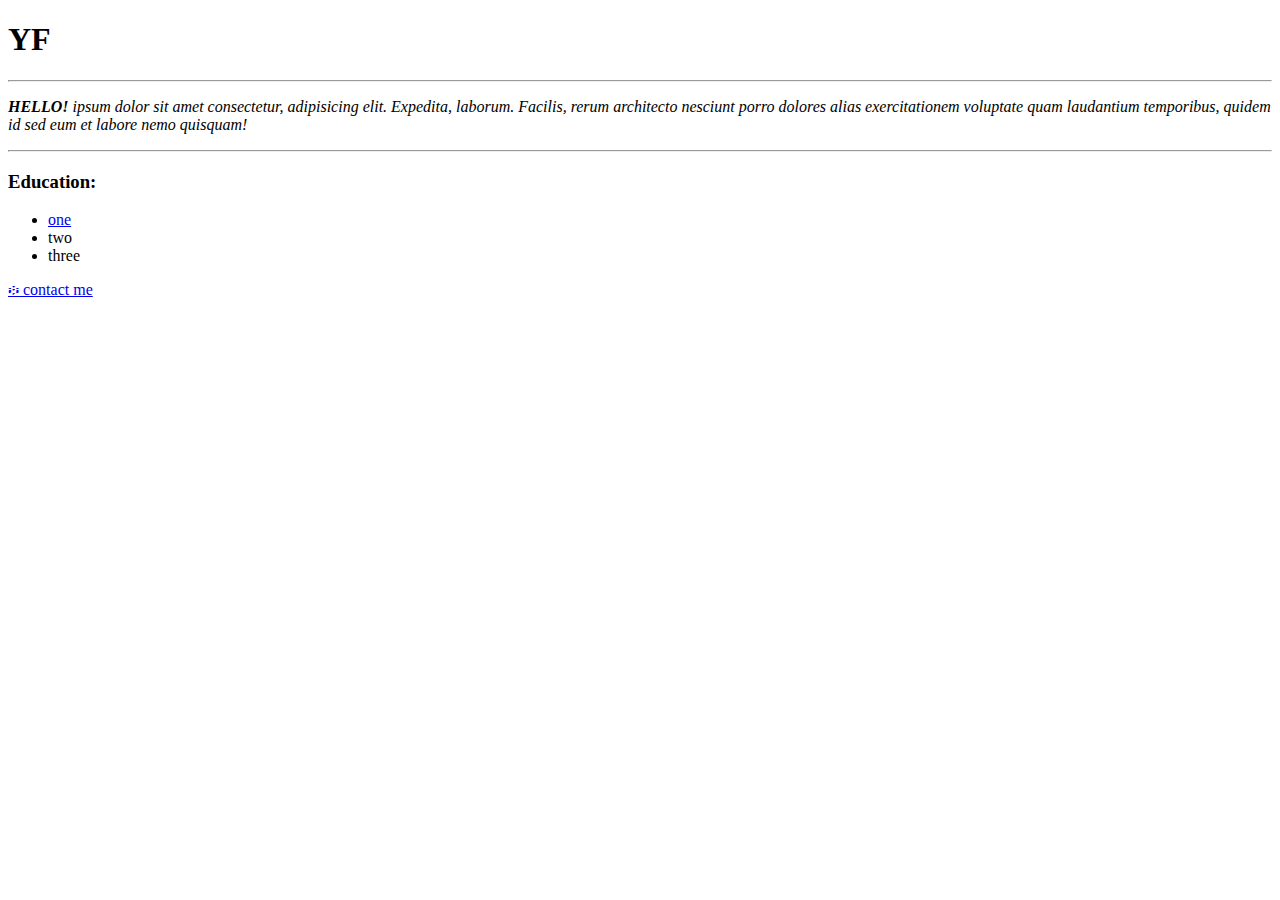
<file: day_41_html/index.html>
<!DOCTYPE html>
<html lang="en">
<head>
    <meta charset="UTF-8">
    <meta http-equiv="X-UA-Compatible" content="IE=edge">
    <meta name="viewport" content="width=device-width, initial-scale=1.0">
    <title>💯 YF's Site 💯</title>
</head>
<body>
    <h1>YF</h1>
    <hr>
    <p><em><strong>HELLO!</strong> ipsum dolor sit amet consectetur, adipisicing elit. Expedita, laborum. Facilis, rerum architecto nesciunt porro dolores alias exercitationem voluptate quam laudantium temporibus, quidem id sed eum et labore nemo quisquam!</em></p>
    <hr>
    <h3>Education:</h3>
    <ul>
        <li><a href="https://www.duckduckgo.com">one</a></li>
        <li>two</li>
        <li>three</li>
    </ul>
    <a href="contact-me.html">፨ contact me</a>
</body>
</html>
</file>
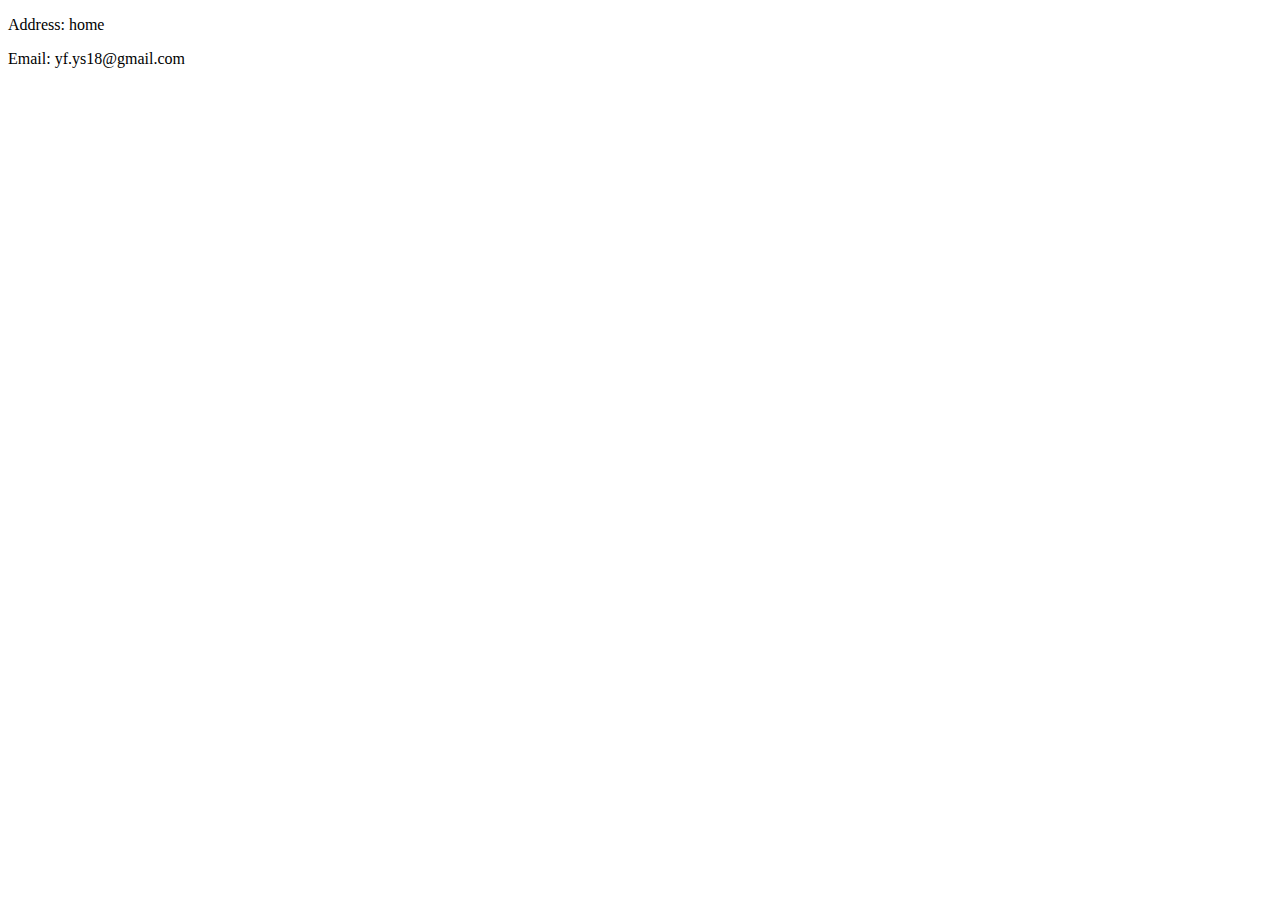
<file: day_41_html/contact-me.html>
<!DOCTYPE html>
<html lang="en">
<head>
    <meta charset="UTF-8">
    <meta http-equiv="X-UA-Compatible" content="IE=edge">
    <meta name="viewport" content="width=device-width, initial-scale=1.0">
    <title>፨ Contact me</title>
</head>
<body>
    <p>Address: home</p>
    <p>Email: yf.ys18@gmail.com</p>
</body>
</html>
</file>
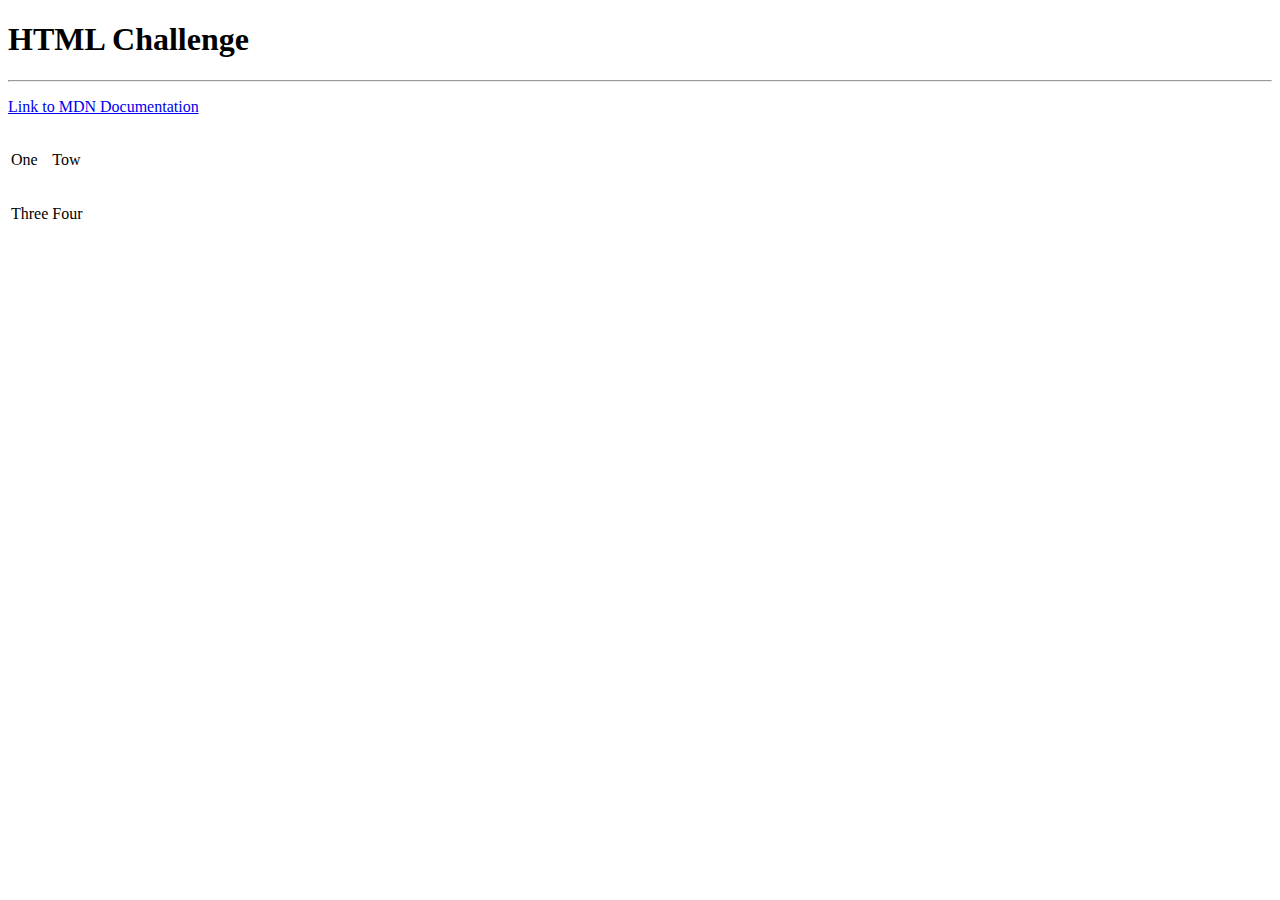
<file: day_42_html_2/challenge.html>
<!DOCTYPE html>
<html lang="en">
<head>
    <meta charset="UTF-8">
    <meta http-equiv="X-UA-Compatible" content="IE=edge">
    <meta name="viewport" content="width=device-width, initial-scale=1.0">
    <title>HTML Challenge</title>
</head>
<body>
    <h1>HTML Challenge</h1>
    <hr>
    <p><a href="https://developer.mozilla.org/en-US/docs/Web/HTML">Link to MDN Documentation</a></p>
    <table>
        <tr>
            <td>
                <p>One</p>
            </td>
            <td>Tow</td>
        </tr>
        <tr>
            <td>
                <p>Three</p>
            </td>
            <td>Four</td>
        </tr>
    </table>
</body>
</html>
</file>
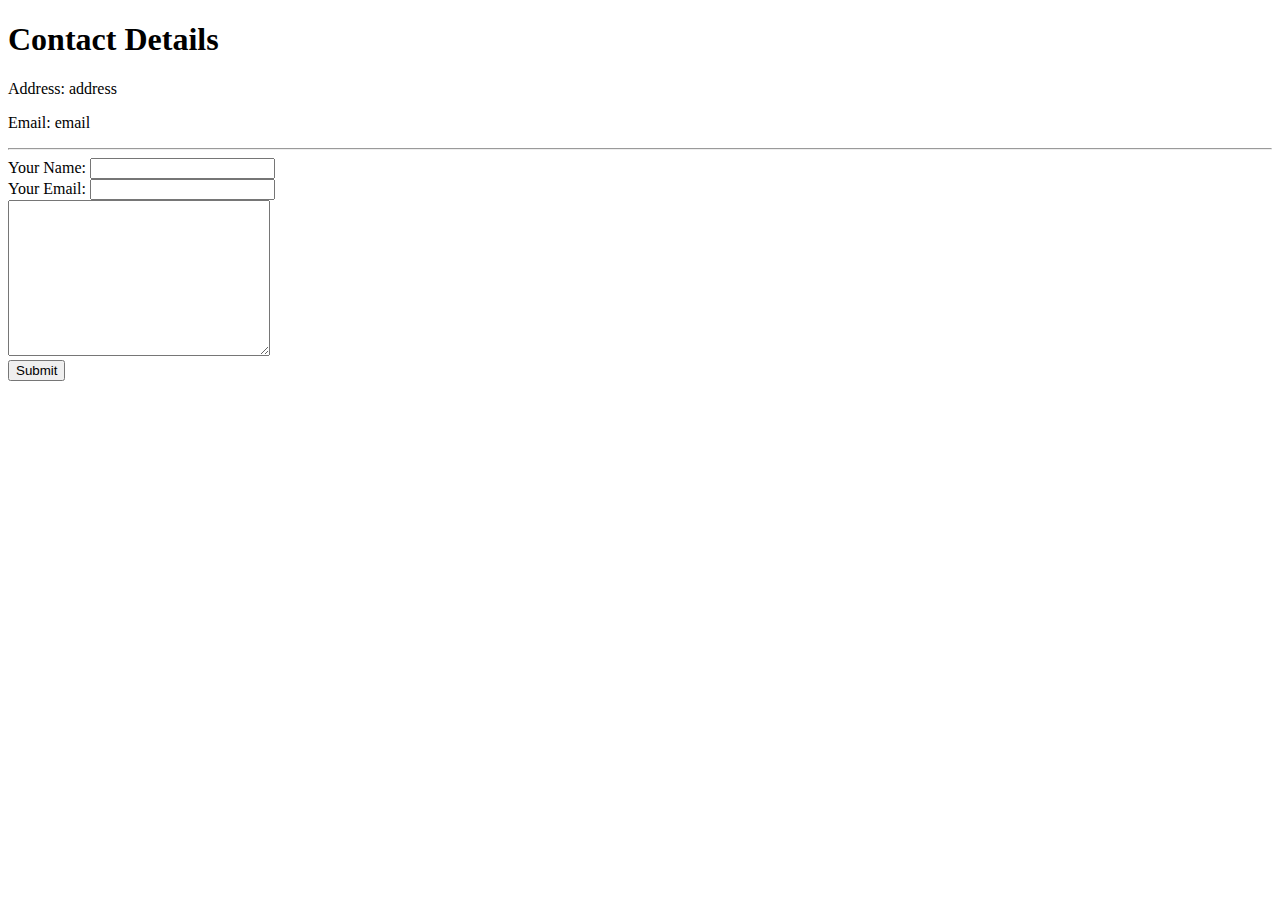
<file: day_42_html_2/contact-me.html>
<!DOCTYPE html>
<html lang="en">
<head>
    <meta charset="UTF-8">
    <meta http-equiv="X-UA-Compatible" content="IE=edge">
    <meta name="viewport" content="width=device-width, initial-scale=1.0">
    <title>፨ Contact me</title>
</head>
<body>
    <h1>Contact Details</h1>
    <p>Address: address</p>
    <p>Email: email</p>
    <hr>
<form action="mailto:email@email.com" method="post" enctype="text/plain">
<label for="name">Your Name:</label>
<input type="text" name="Your Name" id=""><br>
<label for="email">Your Email:</label>
<input type="text" name="" id=""><br>
<textarea name="Your Message" id="" cols="30" rows="10"></textarea><br>
<input type="submit" name="" id="">
</form>

</body>
</html>
</file>
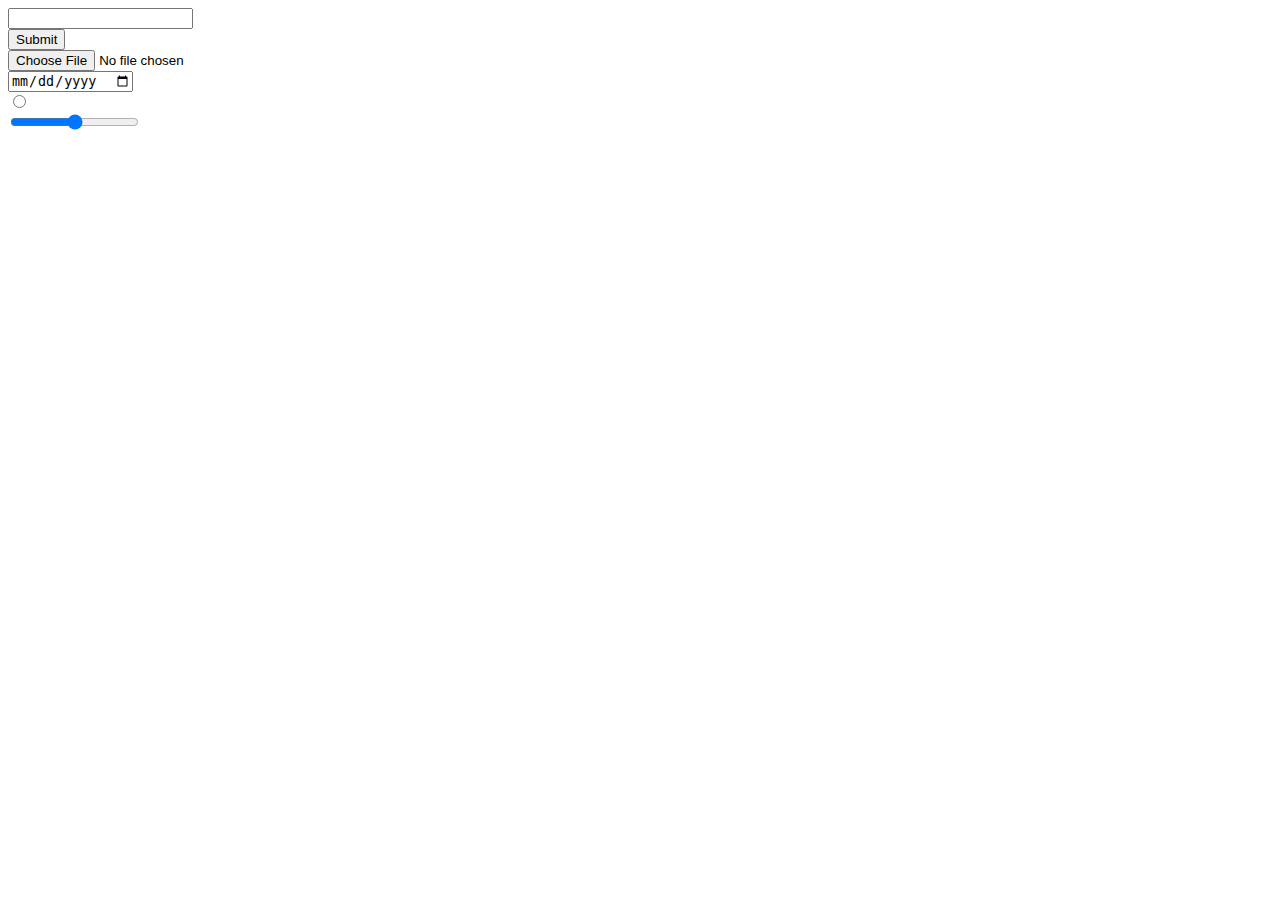
<file: day_42_html_2/inputs.html>
<!DOCTYPE html>
<html lang="en">
<head>
    <meta charset="UTF-8">
    <meta http-equiv="X-UA-Compatible" content="IE=edge">
    <meta name="viewport" content="width=device-width, initial-scale=1.0">
    <title>Inputs</title>
</head>
<body>
    
<form action="">
    <input type="text" name="name" id=""><br>
    <input type="submit" name="" id=""><br>
    <input type="file"><br>
    <input type="date" name="" id=""><br>
    <input type="radio" name="" id=""><br>
    <input type="range" name="" id=""><br>
</form>

</body>
</html>
</file>
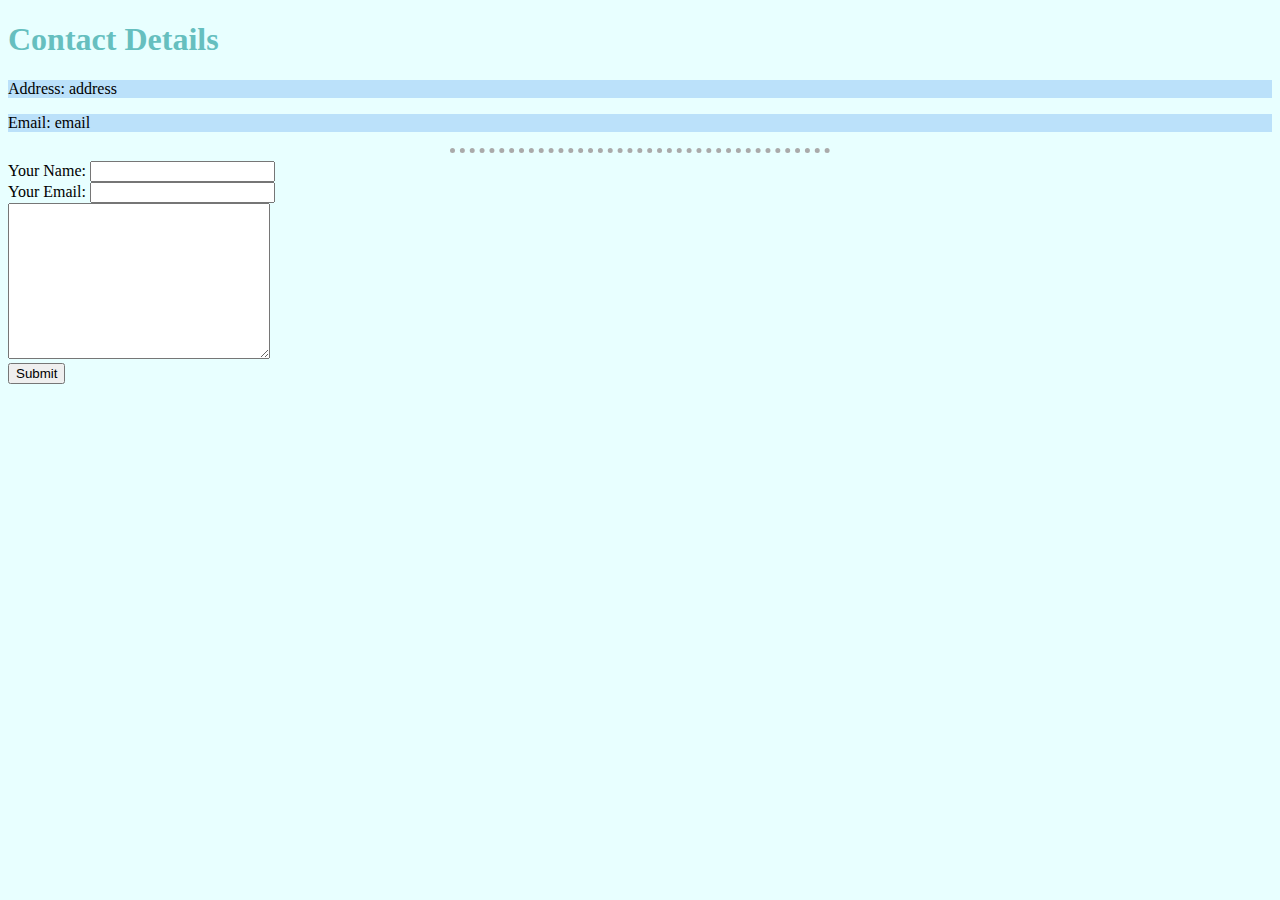
<file: day_43_css/contact-me.html>
<!DOCTYPE html>
<html lang="en">
<head>
    <meta charset="UTF-8">
    <meta http-equiv="X-UA-Compatible" content="IE=edge">
    <meta name="viewport" content="width=device-width, initial-scale=1.0">
    <title>፨ Contact me</title>
    <link rel="stylesheet" href="css/styles.css">
</head>
<body>
    <h1>Contact Details</h1>
    <p>Address: address</p>
    <p>Email: email</p>
    <hr>
<form action="mailto:email" method="post" enctype="text/plain">
<label for="name">Your Name:</label>
<input type="text" name="Your Name" id=""><br>
<label for="email">Your Email:</label>
<input type="text" name="" id=""><br>
<textarea name="Your Message" id="" cols="30" rows="10"></textarea><br>
<input type="submit" name="" id="">
</form>

</body>
</html>
</file>
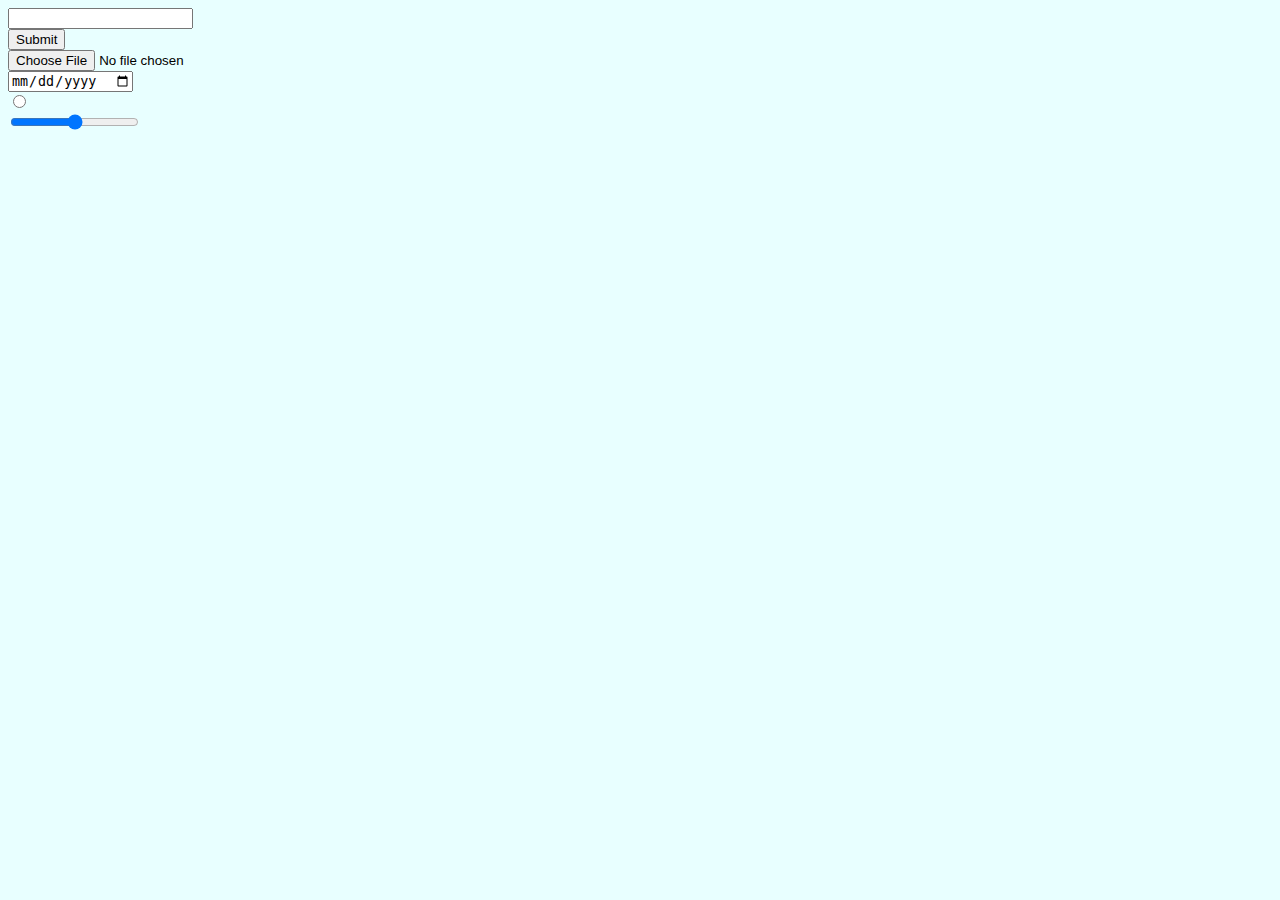
<file: day_43_css/inputs.html>
<!DOCTYPE html>
<html lang="en">
<head>
    <meta charset="UTF-8">
    <meta http-equiv="X-UA-Compatible" content="IE=edge">
    <meta name="viewport" content="width=device-width, initial-scale=1.0">
    <title>Inputs</title>
    <link rel="stylesheet" href="css/styles.css">
</head>
<body>
    
<form action="">
    <input type="text" name="name" id=""><br>
    <input type="submit" name="" id=""><br>
    <input type="file"><br>
    <input type="date" name="" id=""><br>
    <input type="radio" name="" id=""><br>
    <input type="range" name="" id=""><br>
</form>

</body>
</html>
</file>
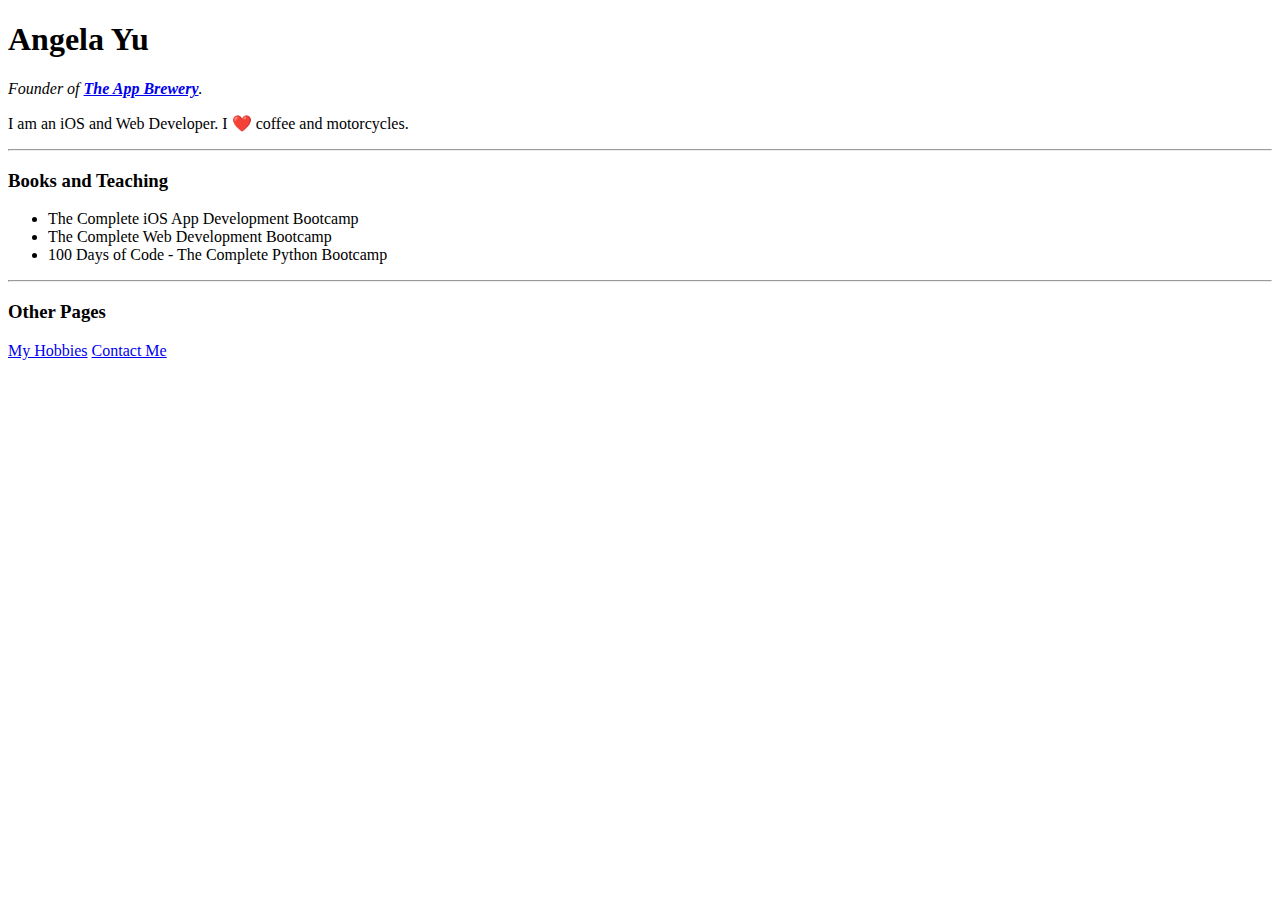
<file: day_45_beautiful_soup/website.html>
<!DOCTYPE html>
<html>

<head>
	<meta charset="utf-8">
	<title>Angela's Personal Site</title>
</head>

<body>
	<h1 id="name">Angela Yu</h1>
	<p><em>Founder of <strong><a href="https://www.appbrewery.co/">The App Brewery</a></strong>.</em></p>
	<p>I am an iOS and Web Developer. I ❤️ coffee and motorcycles.</p>
	<hr>
	<h3 class="heading">Books and Teaching</h3>
	<ul>
		<li>The Complete iOS App Development Bootcamp</li>
		<li>The Complete Web Development Bootcamp</li>
		<li>100 Days of Code - The Complete Python Bootcamp</li>
	</ul>
	<hr>
	<h3 class="heading">Other Pages</h3>
	<a href="https://angelabauer.github.io/cv/hobbies.html">My Hobbies</a>
	<a href="https://angelabauer.github.io/cv/contact-me.html">Contact Me</a>
</body>

</html>
</file>
<file: day_43_css/css/styles.css>
/****************TAG SELECTORS****************/
body {
    background-color: #E8FFFF;
}

hr {
    border-style: none;
    border-top-style: dotted;
    border-color: #AAAAAA;
    border-width: 5px;
    height: 0px;
    width: 30%
}

p {
    background-color: #BBE1FA
}

h1 {
    color: #66BFBF
}
h3{
    color: #66BFBF
}
h4:hover {
    color: #66BFBF
}

/****************CLASS SELECTORS****************/

.circular {
    border-radius: 100%;

}
</file>
